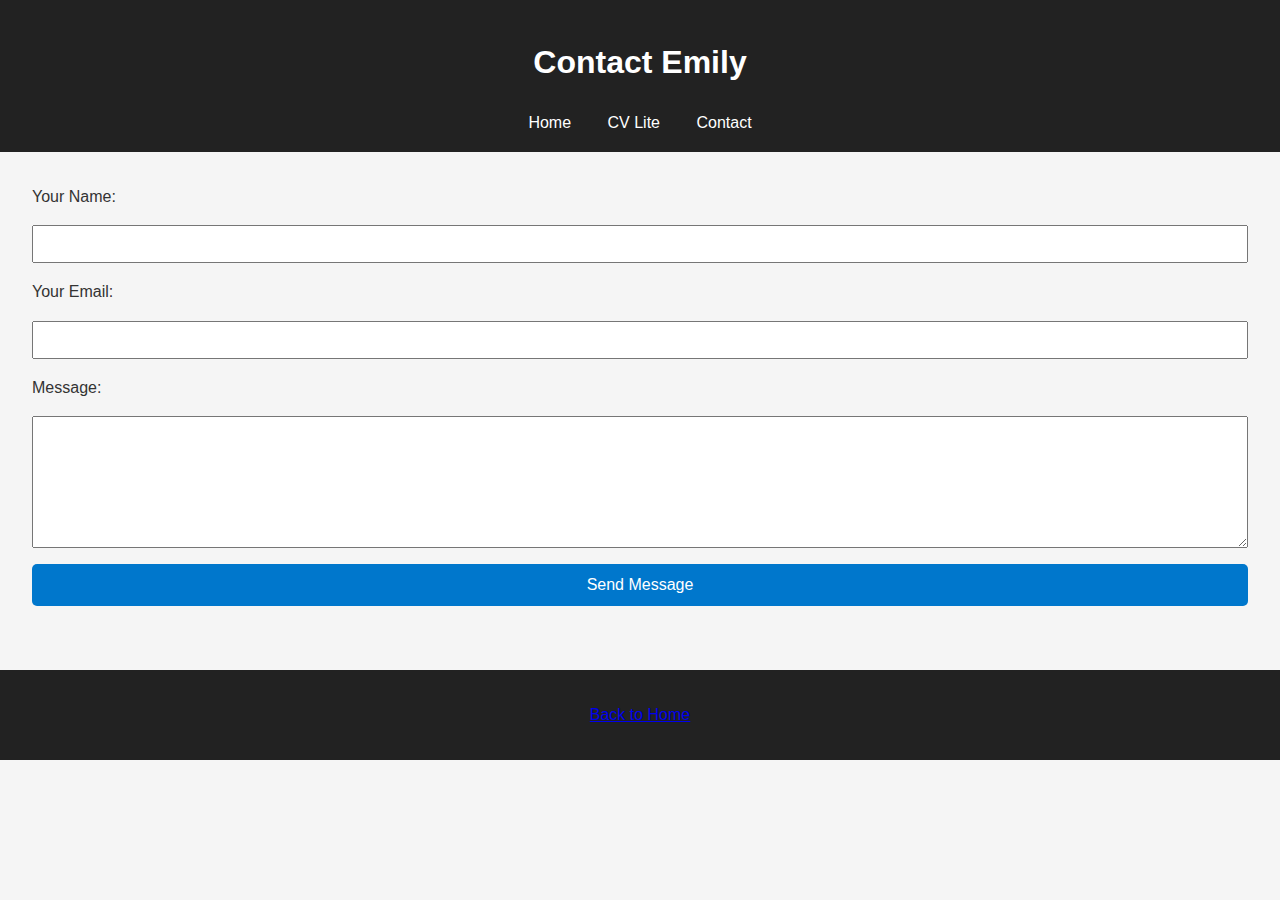
<file: contact.html>
<!DOCTYPE html>
<html lang="en">
<head>
  <meta charset="UTF-8" />
  <meta name="viewport" content="width=device-width, initial-scale=1.0" />
  <title>Contact Emily</title>
  <link rel="stylesheet" href="assets/style.css" />
</head>
<body>
  <header>
    <h1>Contact Emily</h1>
    <nav>
      <a href="index.html">Home</a>
      <a href="cv-lite.html">CV Lite</a>
      <a href="contact.html">Contact</a>
    </nav>
  </header>

  <main>
    <form action="mailto:emilywinter001@gmail.com" method="POST" enctype="text/plain">
      <label for="name">Your Name:</label>
      <input type="text" id="name" name="name" required />

      <label for="email">Your Email:</label>
      <input type="email" id="email" name="email" required />

      <label for="message">Message:</label>
      <textarea id="message" name="message" rows="6" required></textarea>

      <button type="submit">Send Message</button>
    </form>
  </main>

  <footer>
    <p><a href="index.html">Back to Home</a></p>
  </footer>
</body>
</html>
</file>
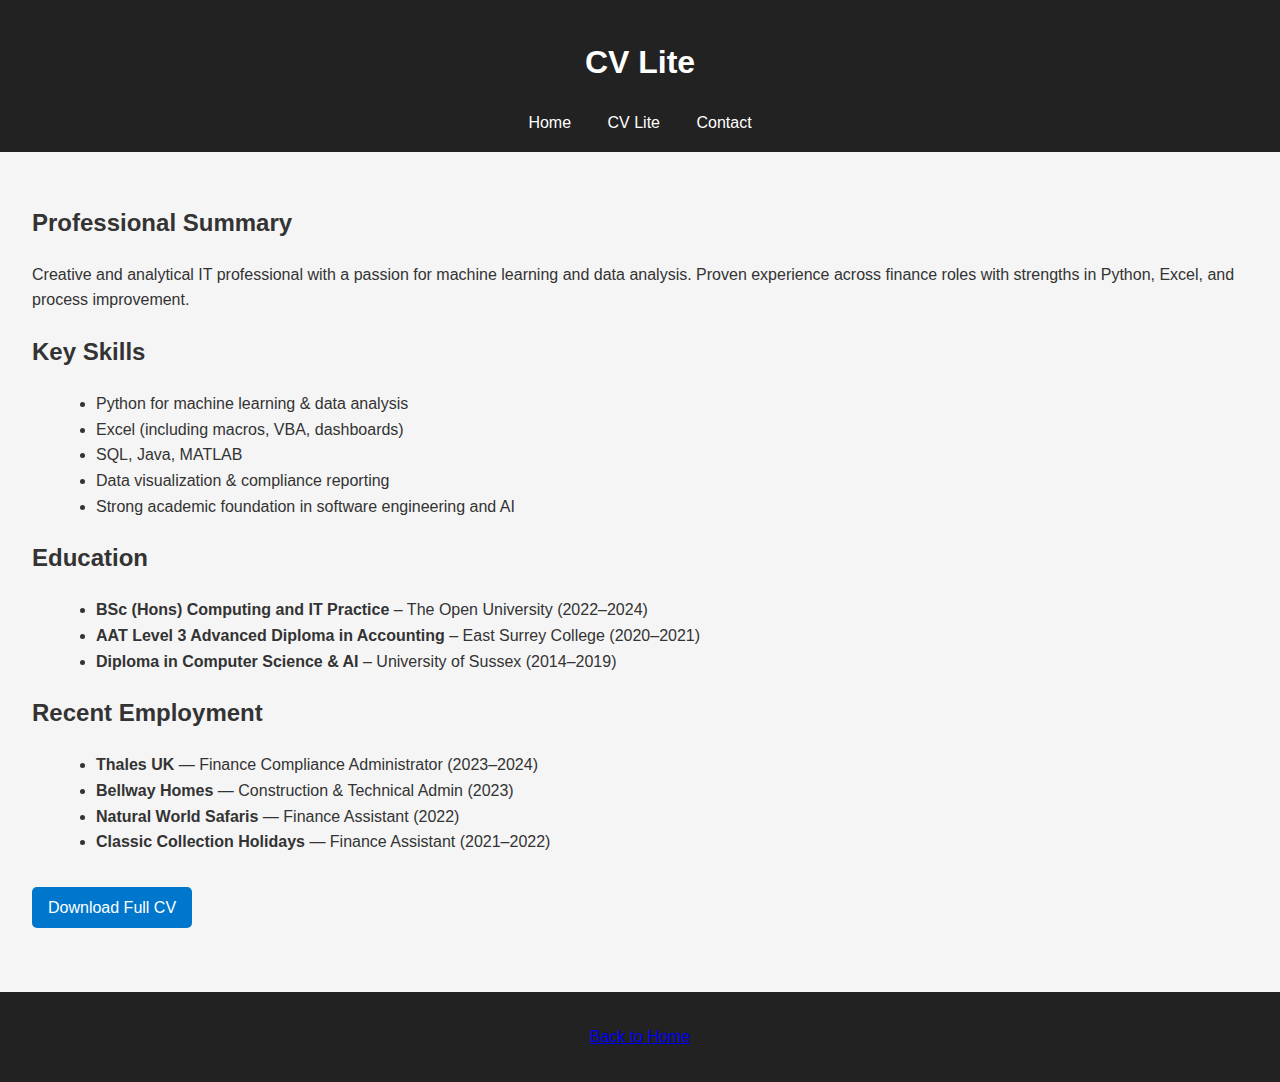
<file: cv-lite.html>
<!DOCTYPE html>
<html lang="en">
<head>
  <meta charset="UTF-8" />
  <meta name="viewport" content="width=device-width, initial-scale=1.0" />
  <title>Emily – CV Lite</title>
  <link rel="stylesheet" href="assets/style.css" />
</head>
<body>
  <header>
    <h1>CV Lite</h1>
    <nav>
      <a href="index.html">Home</a>
      <a href="cv-lite.html">CV Lite</a>
      <a href="contact.html">Contact</a>
    </nav>
  </header>

  <main>
    <h2>Professional Summary</h2>
    <p>Creative and analytical IT professional with a passion for machine learning and data analysis. Proven experience across finance roles with strengths in Python, Excel, and process improvement.</p>

    <h2>Key Skills</h2>
    <ul>
      <li>Python for machine learning & data analysis</li>
      <li>Excel (including macros, VBA, dashboards)</li>
      <li>SQL, Java, MATLAB</li>
      <li>Data visualization & compliance reporting</li>
      <li>Strong academic foundation in software engineering and AI</li>
    </ul>

    <h2>Education</h2>
    <ul>
      <li><strong>BSc (Hons) Computing and IT Practice</strong> – The Open University (2022–2024)</li>
      <li><strong>AAT Level 3 Advanced Diploma in Accounting</strong> – East Surrey College (2020–2021)</li>
      <li><strong>Diploma in Computer Science & AI</strong> – University of Sussex (2014–2019)</li>
    </ul>

    <h2>Recent Employment</h2>
    <ul>
      <li><strong>Thales UK</strong> — Finance Compliance Administrator (2023–2024)</li>
      <li><strong>Bellway Homes</strong> — Construction & Technical Admin (2023)</li>
      <li><strong>Natural World Safaris</strong> — Finance Assistant (2022)</li>
      <li><strong>Classic Collection Holidays</strong> — Finance Assistant (2021–2022)</li>
    </ul>

    <a href="assets/Emily%20Wills%20CV%20Apr25.pdf" download class="button">Download Full CV</a>
  </main>

  <footer>
    <p><a href="index.html">Back to Home</a></p>
  </footer>
</body>
</html>
</file>
<file: assets/style.css>
body {
  font-family: Arial, sans-serif;
  margin: 0;
  padding: 0;
  line-height: 1.6;
  background: #f5f5f5;
  color: #333;
}
header {
  background: #222;
  color: #fff;
  padding: 1rem;
  text-align: center;
}
nav a {
  color: #fff;
  margin: 0 1rem;
  text-decoration: none;
}
main {
  padding: 2rem;
}
footer {
  background: #222;
  color: #fff;
  text-align: center;
  padding: 1rem;
  margin-top: 2rem;
}
ul {
  list-style-type: disc;
  margin-left: 1.5rem;
}
img.profile {
  max-width: 150px;
  border-radius: 50%;
}
.button {
  display: inline-block;
  margin-top: 1rem;
  background: #0077cc;
  color: #fff;
  padding: 0.5rem 1rem;
  text-decoration: none;
  border-radius: 5px;
}
form {
  display: flex;
  flex-direction: column;
  gap: 1rem;
}
input, textarea {
  padding: 0.5rem;
  font-size: 1rem;
}
button {
  background: #0077cc;
  color: white;
  border: none;
  padding: 0.75rem;
  font-size: 1rem;
  border-radius: 5px;
  cursor: pointer;
}
@media (max-width: 600px) {
  nav a {
    display: block;
    margin: 0.5rem 0;
  }
  main {
    padding: 1rem;
  }
}
</file>
